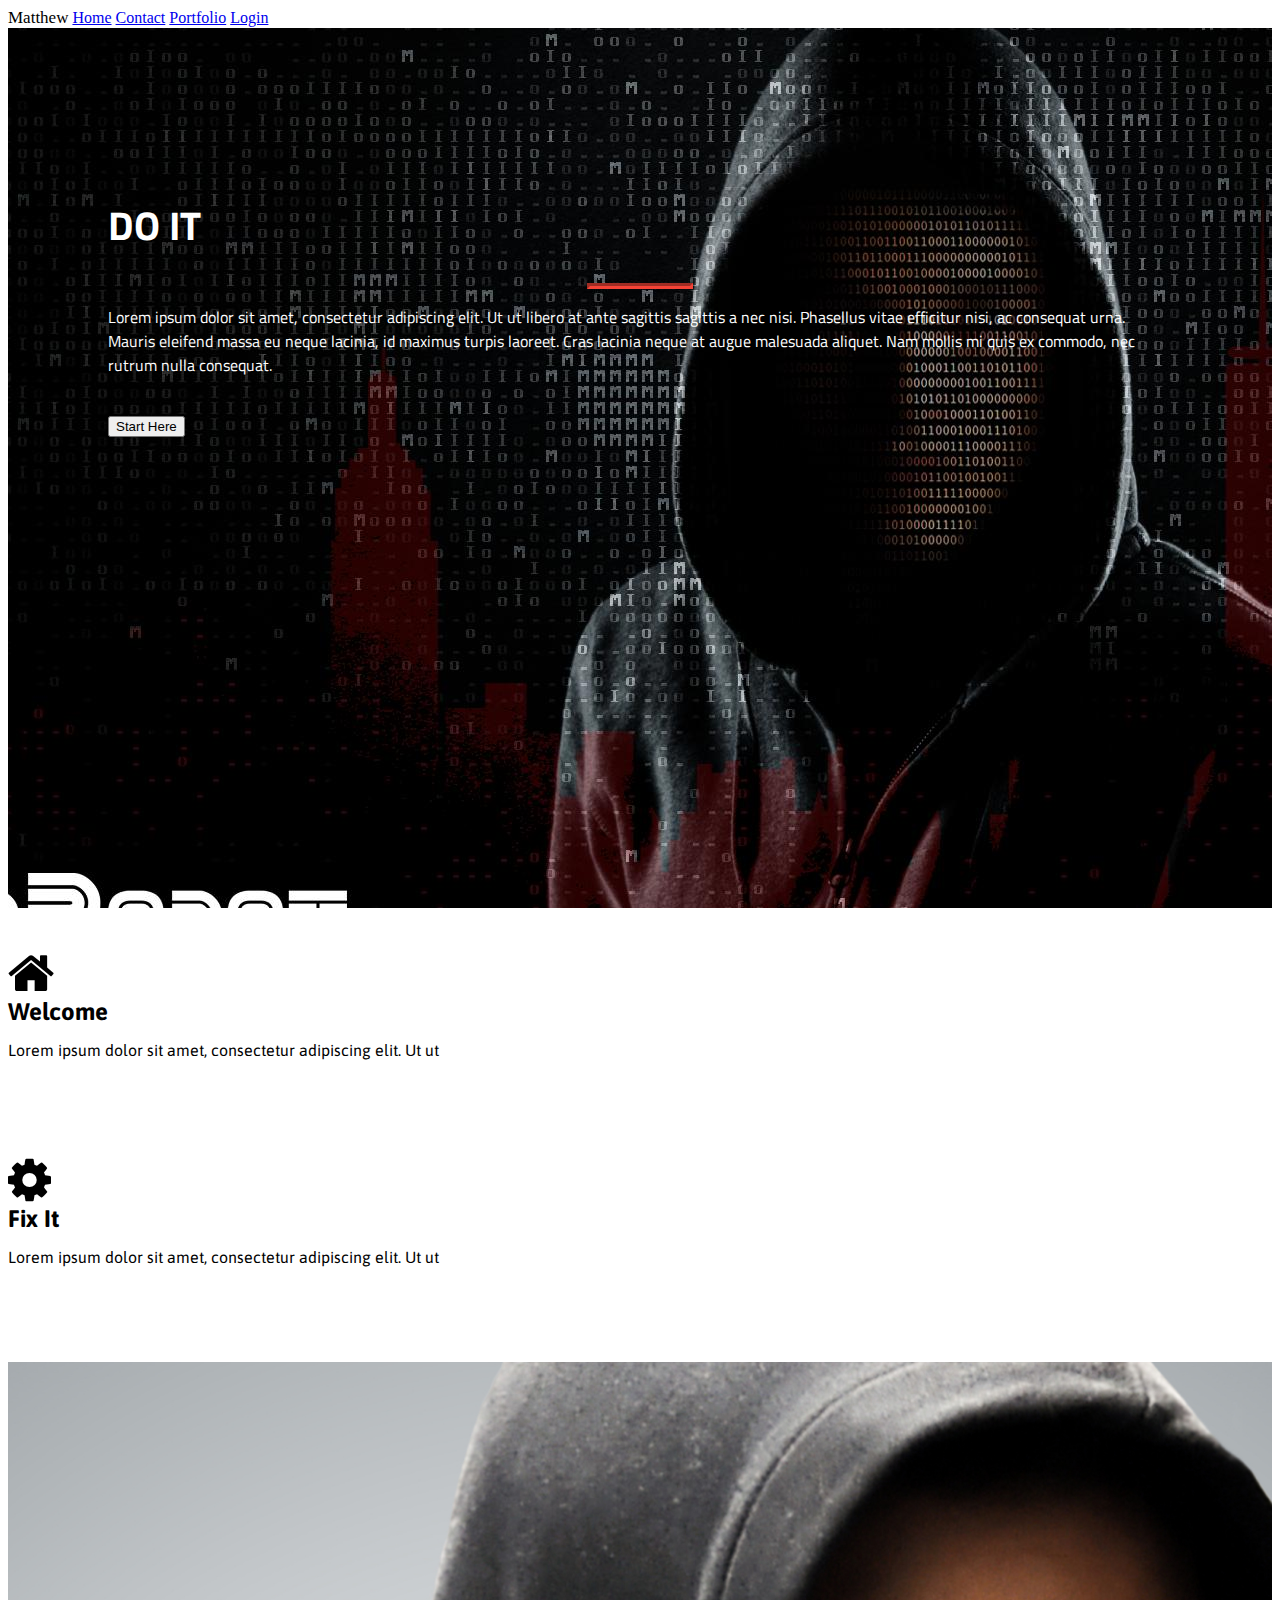
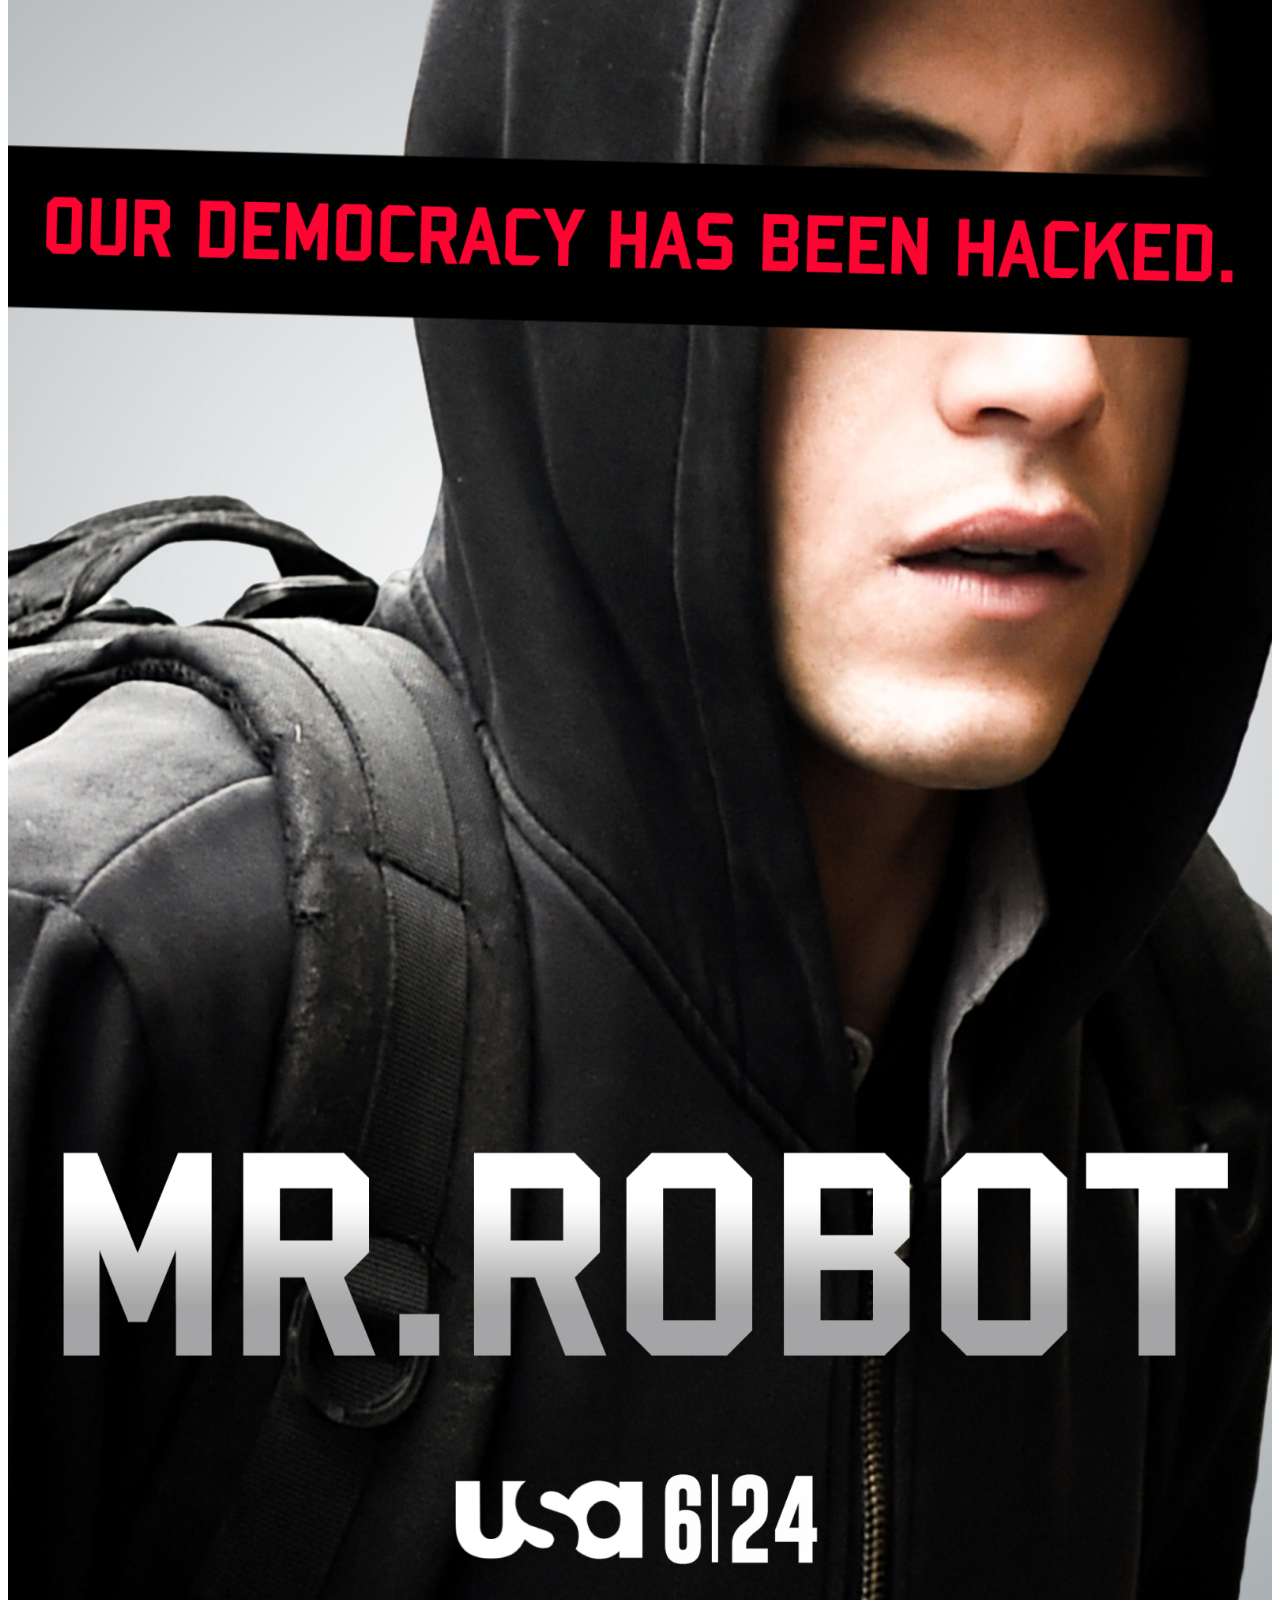
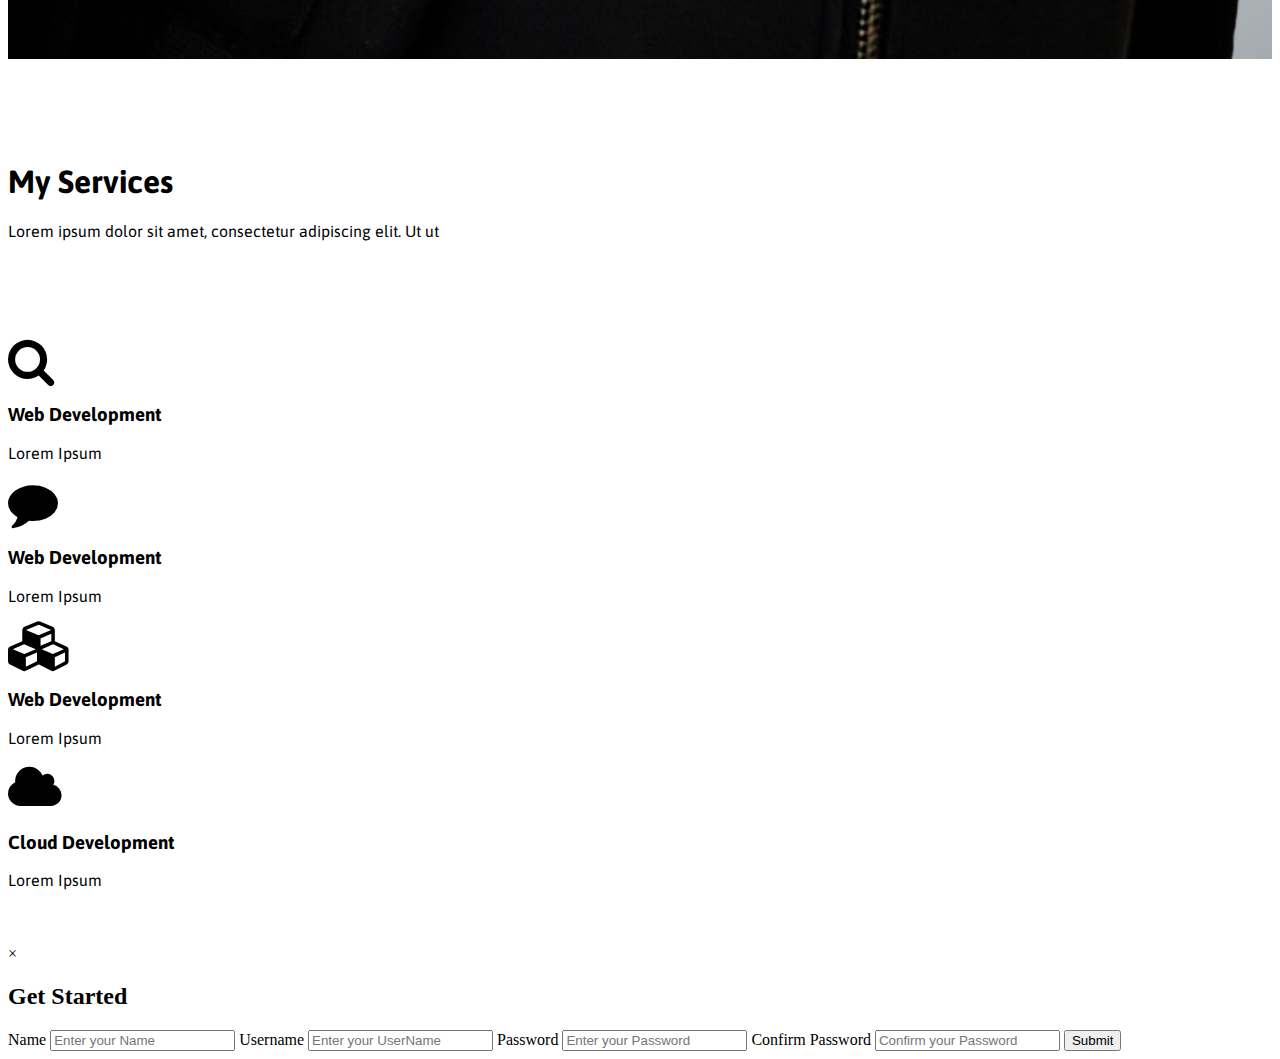
<file: index.html>
<!DOCTYPE html>
<html>
   <head>
       <meta charset="utf-8">
       <title>Matthew Petrinec</title>
       <link rel="stylesheet" href="https://www.w3schools.com/w3css/3/w3.css">
       <link rel="stylesheet" href="css/mystyle.css">
      <link rel="stylesheet" href="https://maxcdn.bootstrapcdn.com/font-awesome/4.7.0/css/font-awesome.min.css">
      <!-- Compiled and minified CSS -->
  

   </head>

   <body>
<!-- NAVIGATION BAR -->

        <div class="w3-bar w3-black">
            <span class="branding w3-bar-item w3-mobile">Matthew</span>
            <span class="w3-right w3-mobile">
            <a href="index.html" class="w3-bar-item w3-button w3-mobile w3-hover-red">Home</a>
            <a href="contact.html" class="w3-bar-item w3-button w3-mobile w3-hover-red">Contact</a>
            <a href="portfolio.html" class="w3-bar-item w3-button w3-mobile w3-hover-red">Portfolio</a>
            <a href="login.php" class="w3-bar-item w3-button w3-mobile w3-hover-red">Login</a>
            </span>
</div>

<!-- SHOWCASE -->
    <section class="showcase">
        <div class="w3-container w3-center">
            <h1 class="w3-text-shadow w3-animate-fading">Do It</h1>
            <hr>

                <p class="w3-animate-opacity">Lorem ipsum dolor sit amet, consectetur adipiscing elit. Ut ut libero at ante sagittis sagittis a nec nisi. Phasellus vitae efficitur nisi, ac consequat urna. Mauris eleifend massa eu neque lacinia, id maximus turpis laoreet. Cras lacinia neque at augue malesuada aliquet. Nam mollis mi quis ex commodo, nec rutrum nulla consequat.</p>
                <button onclick="document.getElementById('start-modal').style.display='block'" class="w3-button w3-red w3-large">Start Here</button>
                
    </section>

<!-- SECTION -->

<section class="section w3-red w3-hover-opacity">
    <div class="w3-container w3-center">
    <i class="fa fa-home"></i>
    <h2> Welcome</h2>
    <p>Lorem ipsum dolor sit amet, consectetur adipiscing elit. Ut ut</p>
    </div>
</section>

    <!-- SECTION 2 -->
    <section class="section w3-light-grey w3-hover-opacity">
    <div class="w3-container w3-center">
    <i class="fa fa-cog"></i>
    <h2>Fix It</h2>
    <p>Lorem ipsum dolor sit amet, consectetur adipiscing elit. Ut ut</p>
    </div>
    </section>
</section>
 <!-- ABOUT -->
  <section class="section">
      <div class="w3-container">
          <div class="w3-row-padding">
              <div class="w3-col m5">
                <img src="images/mrrobot.jpg">
         </div>

          <div class="w3-card-12">
</div>
         </div>
          </div>
      </div>
  </section>

          </div>
      </div>
  </section>
<!-- SERVICES -->
<section id="services" class="section w3-red w3-hover-opacity">
    <div class="w3-container w3-center">
    <h1 class="w3-text-shadow">My Services</h1>
    <p>Lorem ipsum dolor sit amet, consectetur adipiscing elit. Ut ut</p>
    </div>
</section>

<!-- SERVICES 2 -->
    <section class="section w3-white">
    <div class="w3-container w3-center">
        <div class="w3-row">
                <div class="w3-col m3">
                <i class="fa fa-search w3-red w3-padding-small w3-round-xLarge"></i>
                <h3>Web Development</h3>
                <p>Lorem Ipsum</p>
                </div>
                <div class="w3-col m3">
                <i class="fa fa-comment w3-red w3-padding-small w3-round-xLarge"></i>
                <h3>Web Development</h3>
                <p>Lorem Ipsum</p>
                </div>
                <div class="w3-col m3">
                <i class="fa fa-cubes w3-red w3-padding-small w3-round-xLarge"></i>
                <h3>Web Development</h3>
                <p>Lorem Ipsum</p>
                </div>
                <div class="w3-col m3">
                <i class="fa fa-cloud w3-red w3-padding-small w3-round-xLarge"></i>
                <h3>Cloud Development</h3>
                <p>Lorem Ipsum</p>
                </div>
        </div>
    </div>
    </section>
    
    <div id="start-modal" class="w3-modal">
        <div class="w3-modal-content">
            <header class="w3-container w3-blue">
                 <span onclick="document.getElementById('start-modal').style.display='none'" class=" w3-blue    w3-button w3-display-topright">&times;</span>
                <h2>Get Started</h2>
            </header>
            
            <div class="w3-container">
                <form>
                    <div class="w3-section">
                        <label>Name</label>
                        <input class="w3-input w3-border w3-margin-bottom" type="text" placeholder="Enter your Name">
                        <label>Username</label>
                        <input class="w3-input w3-border w3-margin-bottom" type="text" placeholder="Enter your UserName">
                        <label>Password</label>
                        <input class="w3-input w3-border w3-margin-bottom" type="password" placeholder="Enter your Password">
                        <label>Confirm Password</label>
                        <input class="w3-input w3-border w3-margin-bottom" type="password" placeholder="Confirm your Password">
                         <button class="w3-green w3-btn-block w3-section w3-padding onclick=">Submit</button>
                
                    </div>
                </form>
            </div>
        </div>
    </div>
     </div>

            


 <script>
        function accFunction(id) {
            var x = document.getElementById(id);
            if (x.className.indexOf("w3-show") == -1) {
                x.className += " w3-show";
            } else { 
                x.className = x.className.replace(" w3-show", "");
                }
</script>
  
   </body>
</html>
</file>
<file: css/mystyle.css>
@import url('https://fonts.googleapis.com/css?family=Lora');
@import url('https://fonts.googleapis.com/css?family=Titillium+Web');
@import url('https://fonts.googleapis.com/css?family=Asap');

body{
     display: flex;
    min-height: 100vh;
    flex-direction: column;
}
.branding{
    font-size:17px;
}

.showcase{
    background: url(../images/robot.jpg) no-repeat;
    background-position: center;
    height: 600px;
    padding: 140px 100px;
    color: #fff;
    font-family: 'Titillium Web', sans-serif;

}

.showcase h1{
    font-size: 40px;
    font-weight: 700;
    text-transform: uppercase;
    font-family: 'Titillium Web', sans-serif;
}

.showcase hr{
    width: 100px;
    margin: auto;
    border-width: 3px;
    border-color: #f44336;
}

.showcase p{
    font-size: 16px;
    padding-bottom: 20px;

}

.section{
    padding: 40px 0;
    font-family: 'Asap', sans-serif;


}

.section h2{
    padding: 0;
    margin: 0;
}

.section .fa{
    font-size: 50px;
}

.section img{
    width: 100%;

}

@media only screen and(max-width:600px){
    body{
        margin-top: 190px;
    }
}

.page-footer{
    font-size: 125%;
}
</file>
